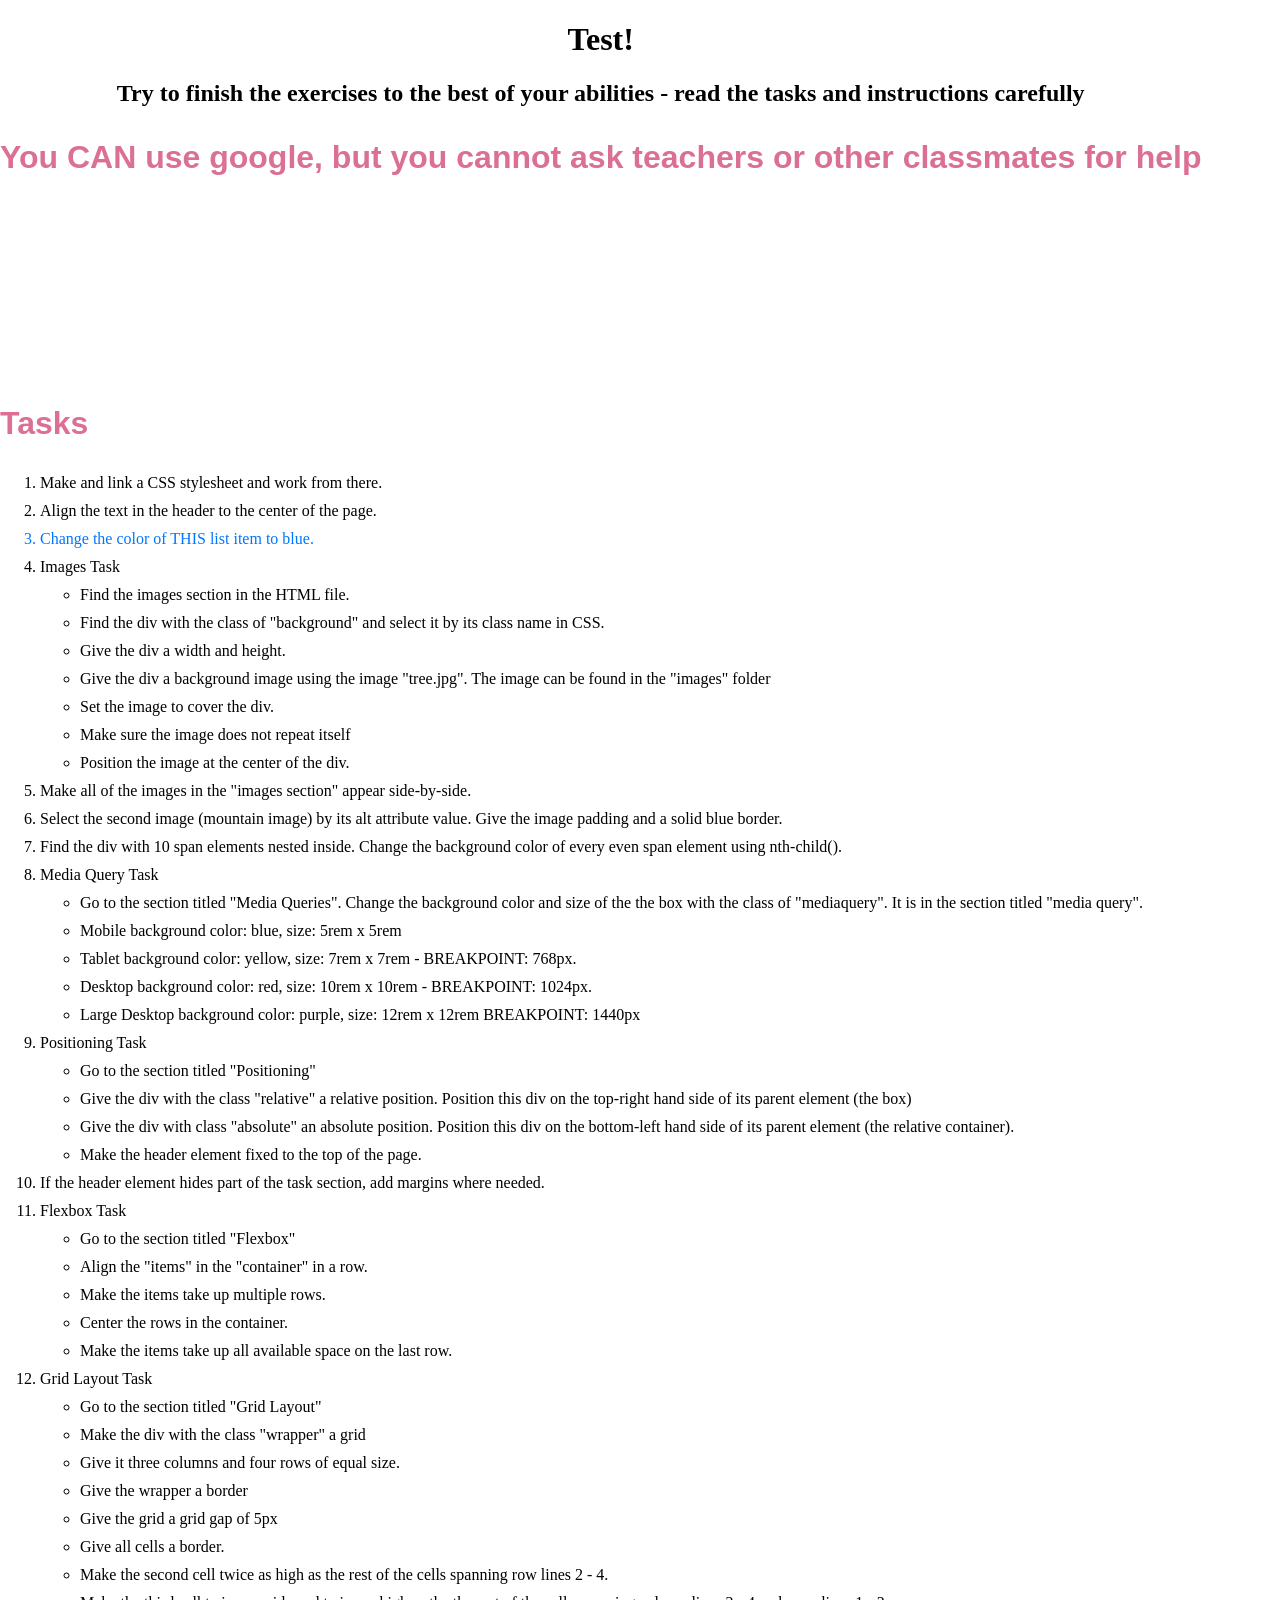
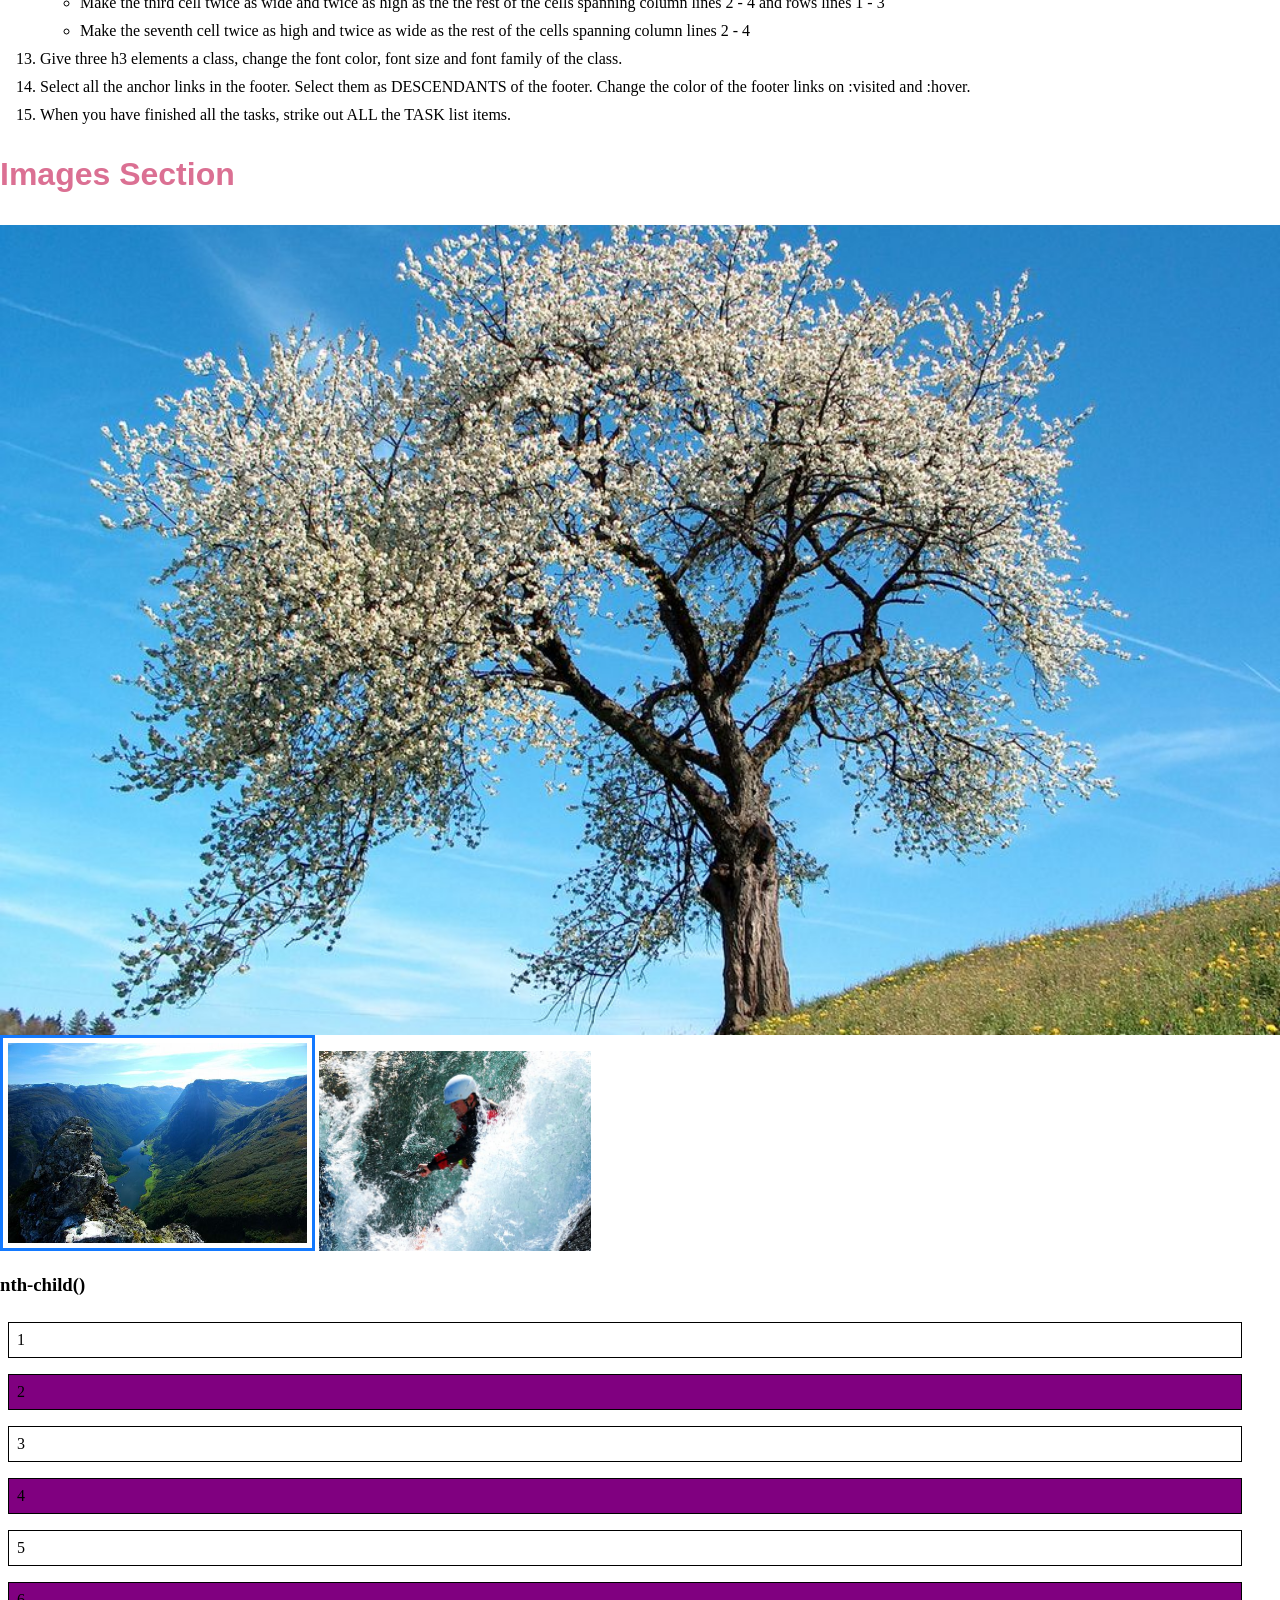
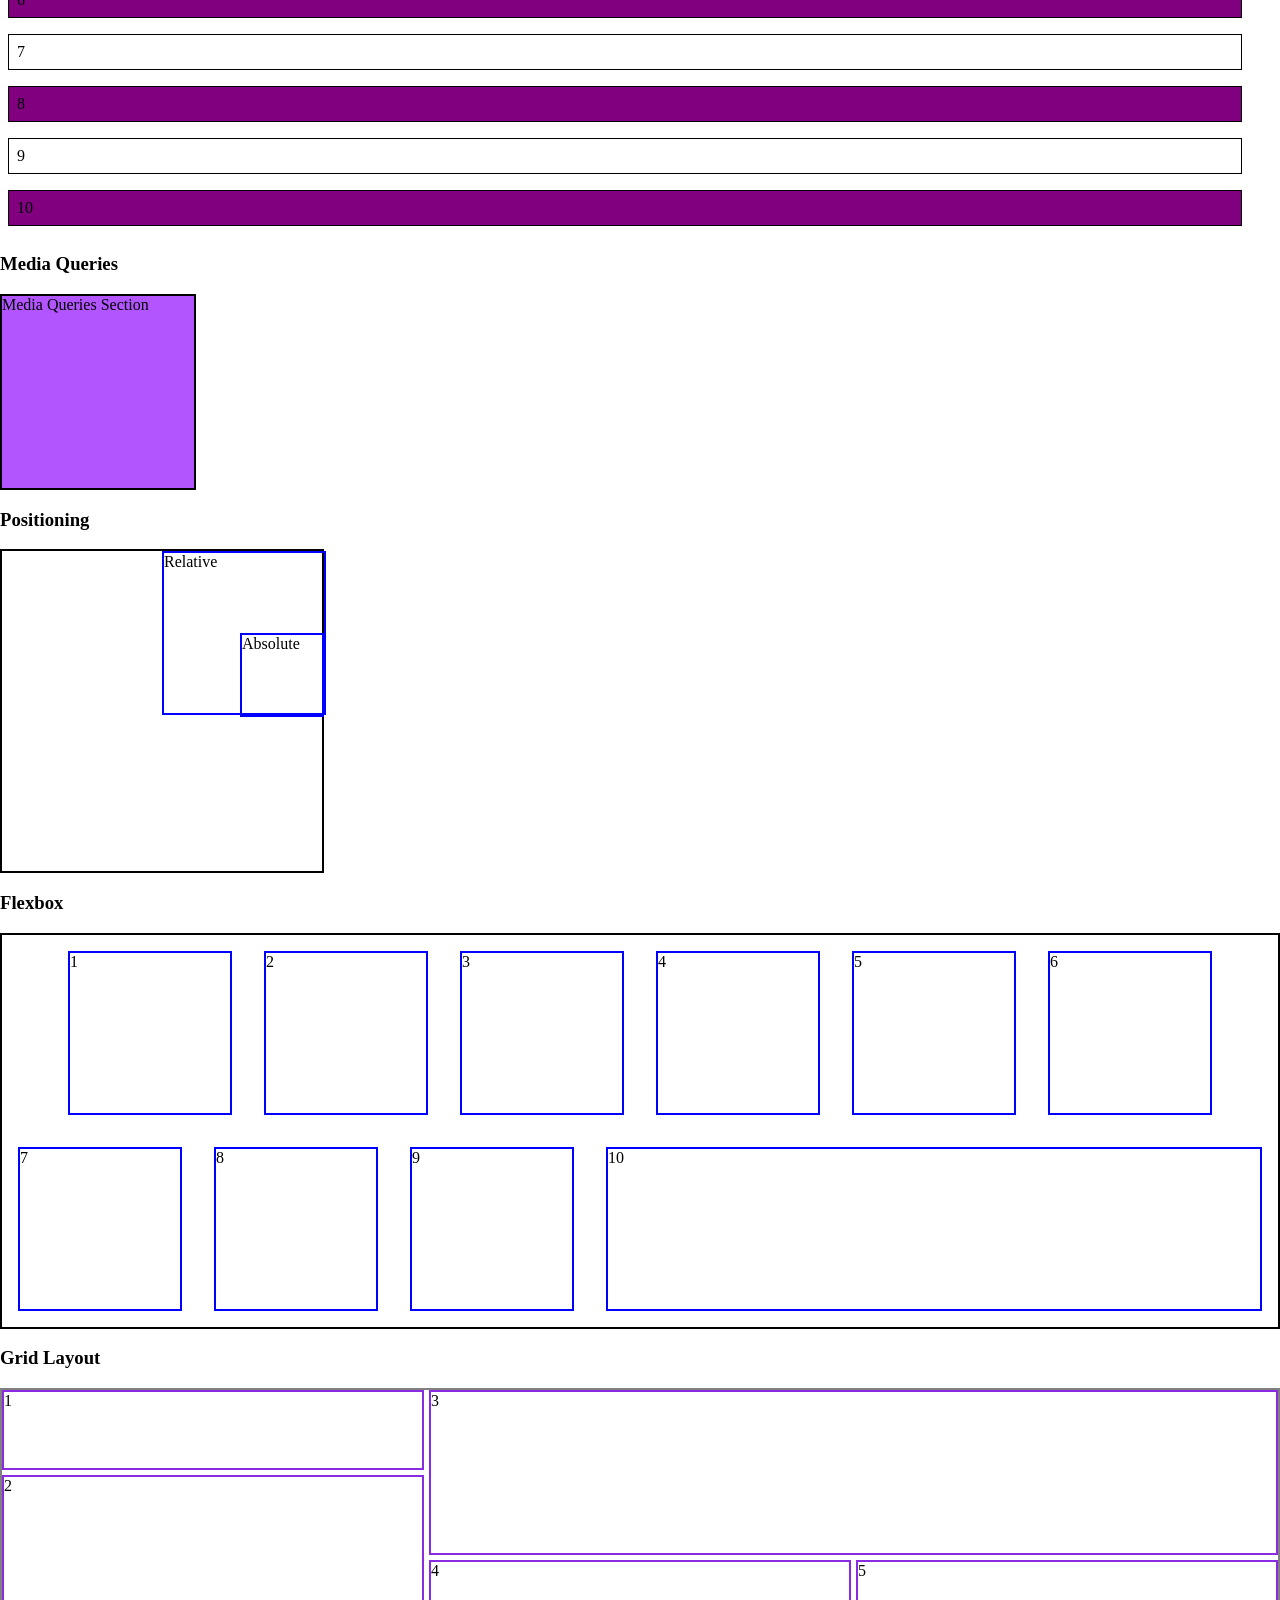
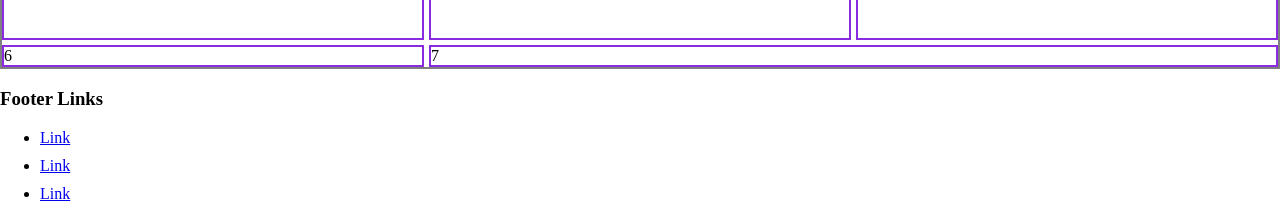
<file: test-module2/answers_angie/index.html>
<!DOCTYPE html>
<html lang="en">
<head>
    <meta charset="UTF-8">
    <meta name="viewport" content="width=device-width, initial-scale=1.0">
    <meta http-equiv="X-UA-Compatible" content="ie=edge">
    <link rel="stylesheet" href="style.css">
    <title>Test!</title>

    <style>

        /* default style for test */

        header {
            background-color: white;
        }

        li {
            margin-bottom: 10px;
        }

        span {
            width: 95%;
           padding: .5rem;
            border: 1px solid black;
            margin: .5rem;
            display: inline-block;
        }
              
        .container {
            border: 2px solid black;
        }

        .item {
            border: 2px solid blue;
            height: 10rem;
            width: 10rem;
            margin: 1rem;  
        }

        .mediaquery {
            border: 2px solid black;
        }

        .box {
            border: 2px solid black;
            height: 20rem;
            width: 20rem;
        }
        
        .relative, .absolute {
            border: 2px solid blue;
        }

        .relative {
            height: 10rem;
            width: 10rem;
        }

        .absolute {
            height: 5rem;
            width: 5rem;
        }


    </style>
</head>
<body>

    <header>
        <h1>Test!</h1>
        <h2>Try to finish the exercises to the best of your abilities - read the tasks and instructions carefully</h2>
        <h3 class="htres">You CAN use google, but you cannot ask teachers or other classmates for help</h3>
    </header>

    <main>
        <h3 class="htres">Tasks</h3>
        <ol>
            <li>Make and link a CSS stylesheet and work from there.</li>
            <li>Align the text in the header to the center of the page.</li>
            <li>Change the color of THIS list item to blue.</li>
            <li>Images Task</li>
                <ul>
                    <li>Find the images section in the HTML file.</li>
                    <li>Find the div with the class of "background" and select it by its class name in CSS.</li>
                    <li>Give the div a width and height.</li>
                    <li>Give the div a background image using the image "tree.jpg". The image can be found in the "images" folder</li>
                    <li>Set the image to cover the div.</li>
                    <li>Make sure the image does not repeat itself</li>
                    <li>Position the image at the center of the div.</li>
                </ul>
            <li>Make all of the images in the "images section" appear side-by-side.</li>
            <li>Select the second image (mountain image) by its alt attribute value. Give the image padding and a solid blue border.</li>
            <li>Find the div with 10 span elements nested inside. Change the background color of every even span element using nth-child().</li>
            <li>Media Query Task</li>
                <ul>
                    <li>Go to the section titled "Media Queries". Change the background color and size of the the box with the class of "mediaquery". It is in the section titled "media query".</li>
                    <li>Mobile background color: blue, size: 5rem x 5rem</li>
                    <li>Tablet background color: yellow, size: 7rem x 7rem - BREAKPOINT: 768px.</li>
                    <li>Desktop background color: red, size: 10rem x 10rem - BREAKPOINT: 1024px.</li>
                    <li>Large Desktop background color: purple, size: 12rem x 12rem BREAKPOINT: 1440px</li>
                </ul>

                <li>Positioning Task</li>
                <ul>
                    <li>Go to the section titled "Positioning"</li>
                    <li>Give the div with the class "relative" a relative position. Position this div on the top-right hand side of its parent element (the box)</li>
                    <li>Give the div with class "absolute" an absolute position. Position this div on the bottom-left hand side of its parent element (the relative container).</li>
                    <li>Make the header element fixed to the top of the page.</li>
                </ul>

                <li>If the header element hides part of the task section, add margins where needed.</li>
    
            <li>Flexbox Task </li>
                <ul>
                    <li>Go to the section titled "Flexbox"</li>
                    <li>Align the "items" in the "container" in a row. </li>
                    <li>Make the items take up multiple rows.</li>
                    <li>Center the rows in the container.</li>
                    <li>Make the items take up all available space on the last row.</li>
                </ul>  
        
            <li>Grid Layout Task</li>
                <ul>
                    <li>Go to the section titled "Grid Layout"</li>
                    <li>Make the div with the class "wrapper" a grid</li>
                    <li>Give it three columns and four rows of equal size.</li> 
                    <li>Give the wrapper a border</li>
                    <li>Give the grid a grid gap of 5px</li>
                    <li>Give all cells a border.</li>
                    <li>Make the second cell twice as high as the rest of the cells spanning row lines 2 - 4.</li>
                    <li>Make the third cell twice as wide and twice as high as the the rest of the cells spanning column lines 2 - 4 and rows lines 1 - 3</li>
                    <li>Make the seventh cell twice as high and twice as wide as the rest of the cells spanning column lines 2 - 4</li>
                </ul>

            <li>Give three h3 elements a class, change the font color, font size and font family of the class.</li>
            <li>Select all the anchor links in the footer. Select them as DESCENDANTS of the footer. Change the color of the footer links on :visited and :hover.</li>
            <li>When you have finished all the tasks, strike out ALL the TASK list items.</li>
        </ol>

    </main>

    <!-- Images Section -->
    <section class="images">
        <h3 class="htres">Images Section</h3>        
        <div class="background"></div>
        <img height="200" src="images/mountain.jpg" alt="Image2">
        <img height="200" src="images/surfer.jpg" alt="Image3">
    </section>

<!-- Span -->
<h3>nth-child()</h3>
<div class="col">
    <span>1</span>
    <span>2</span>
    <span>3</span>
    <span>4</span>
    <span>5</span>
    <span>6</span>
    <span>7</span>
    <span>8</span>
    <span>9</span>
    <span>10</span>
</div>

<!-- Media Queries -->
<h3>Media Queries</h3>
<div class="mediaquery">Media Queries Section</div>

<!-- Positioning -->
<h3>Positioning</h3>
<div class="box">
<div class="relative">Relative
    <div class="absolute">Absolute</div>
</div>
</div>

<!-- Flexbox -->
<h3>Flexbox</h3>
<div class="container">
    <div class="item">1</div>
    <div class="item">2</div>
    <div class="item">3</div>
    <div class="item">4</div>
    <div class="item">5</div>
    <div class="item">6</div>
    <div class="item">7</div>
    <div class="item">8</div>
    <div class="item">9</div>
    <div class="item">10</div>
</div>


<!-- Grid -->
<h3>Grid Layout</h3>
<div class="wrapper">
    <div class="cellone">1</div>
    <div class="celltwo">2</div>
    <div class="cellthree">3</div>
    <div class="cellfour">4</div>
    <div class="cellfive">5</div>
    <div class="cellsix">6</div>
    <div class="cellseven">7</div>
</div>



<!-- Descendants -->
<h3>Footer Links</h3>
<footer>
    <ul>
        <li><a href="#">Link</a></li>
        <li><a href="#">Link</a></li>
        <li><a href="#">Link</a></li>
    </ul>
</footer>

</body>
</html>
</file>
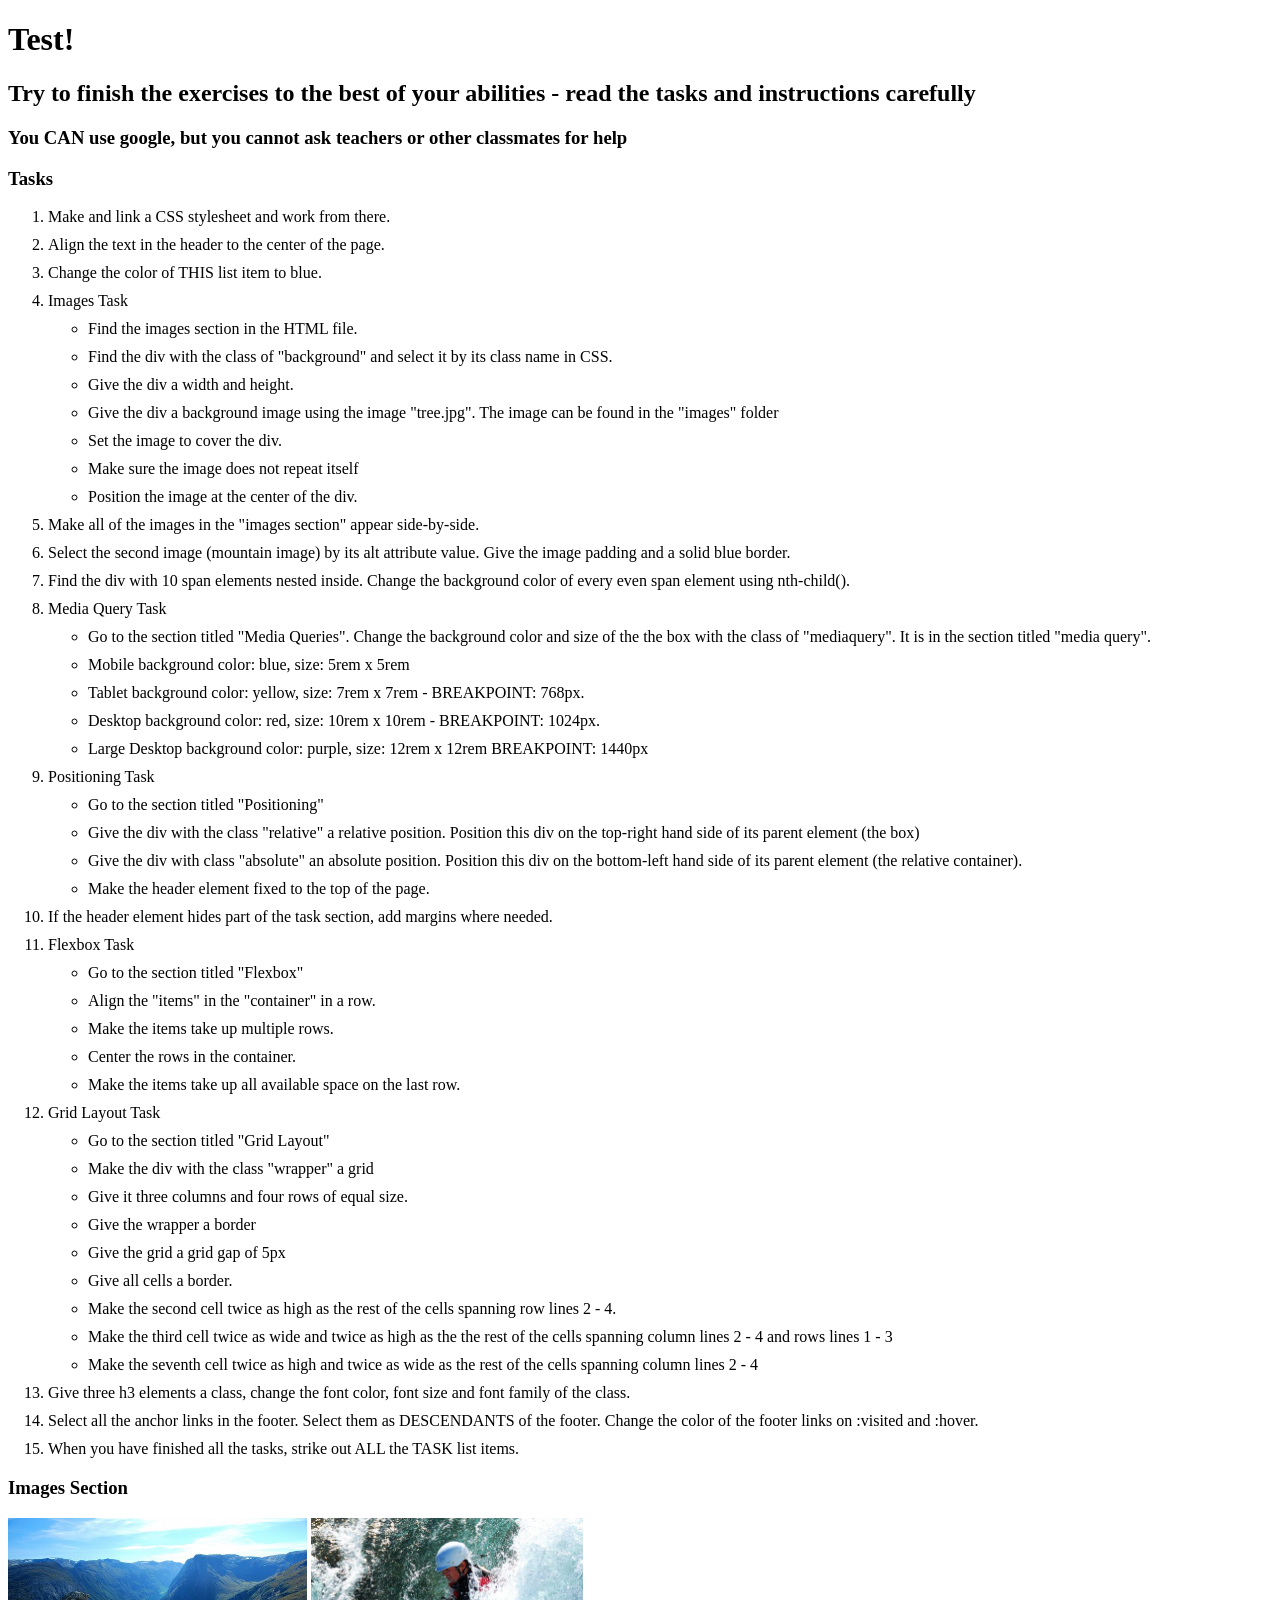
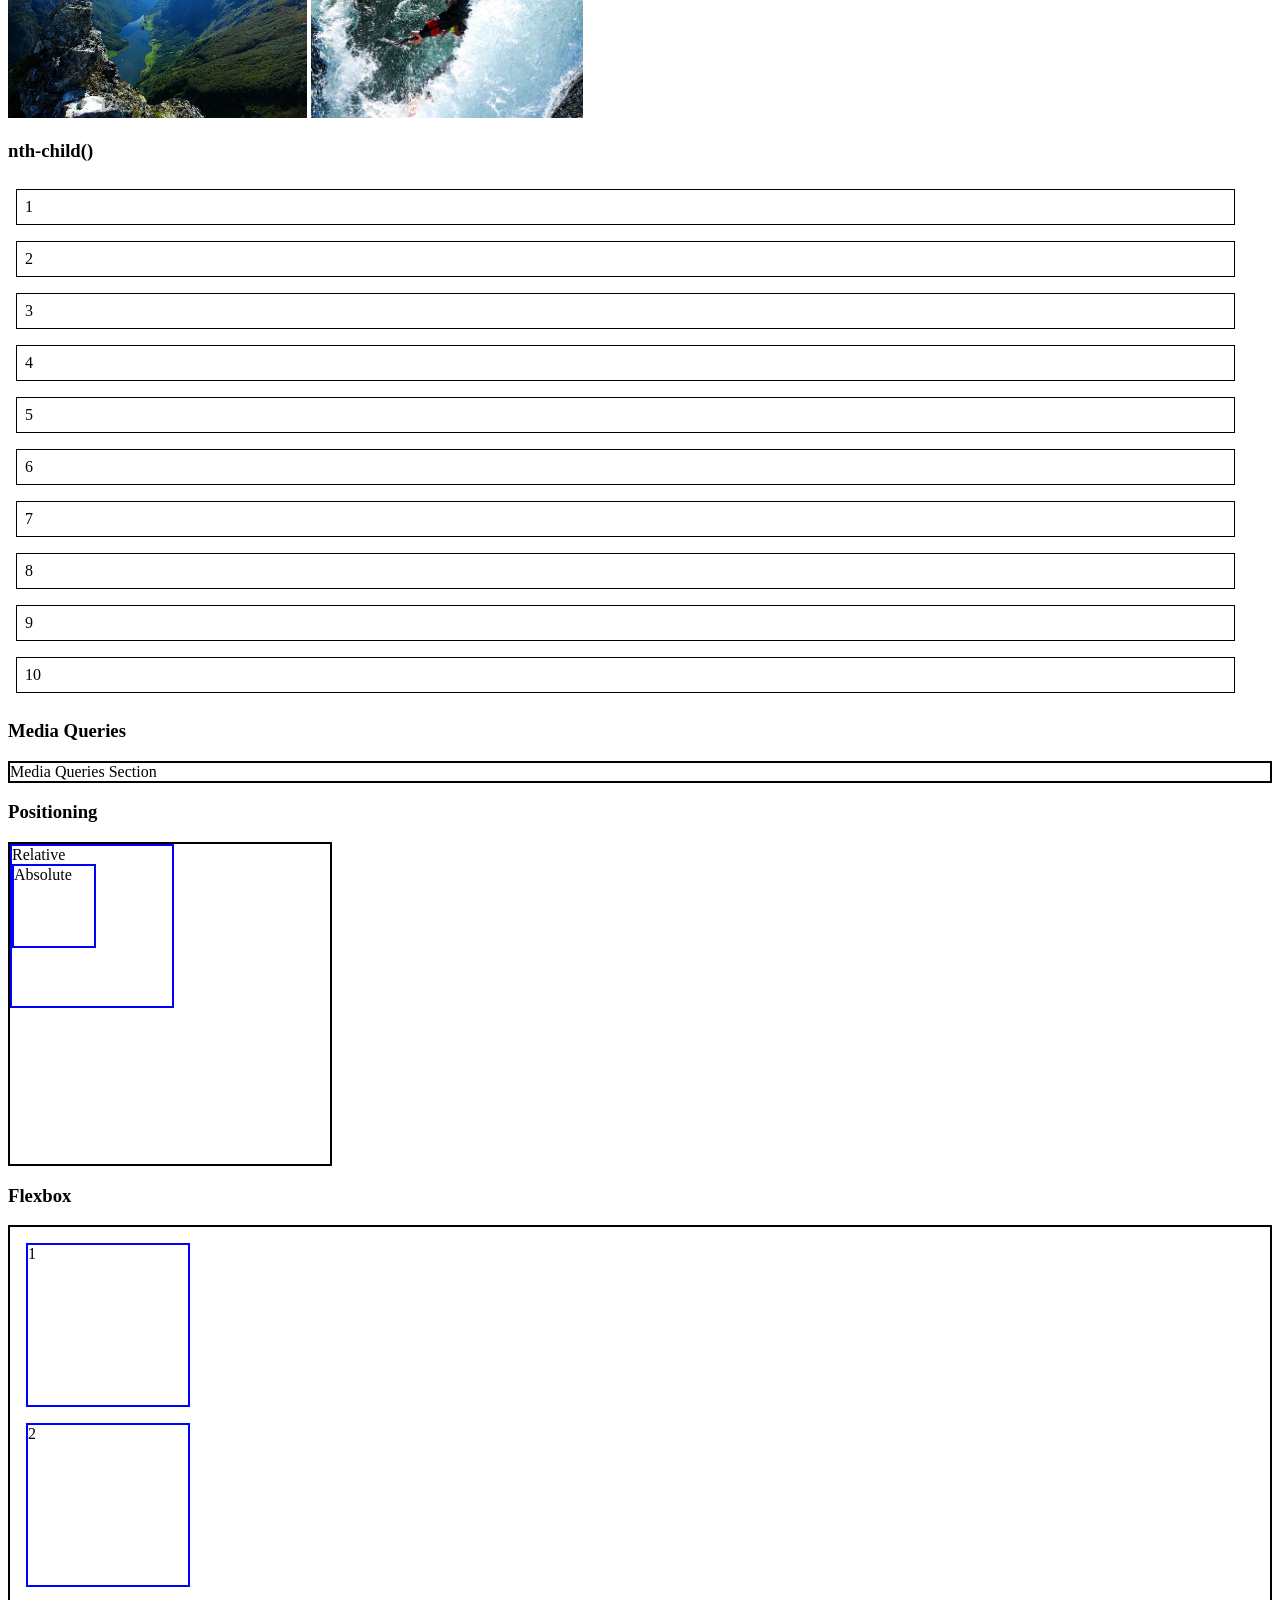
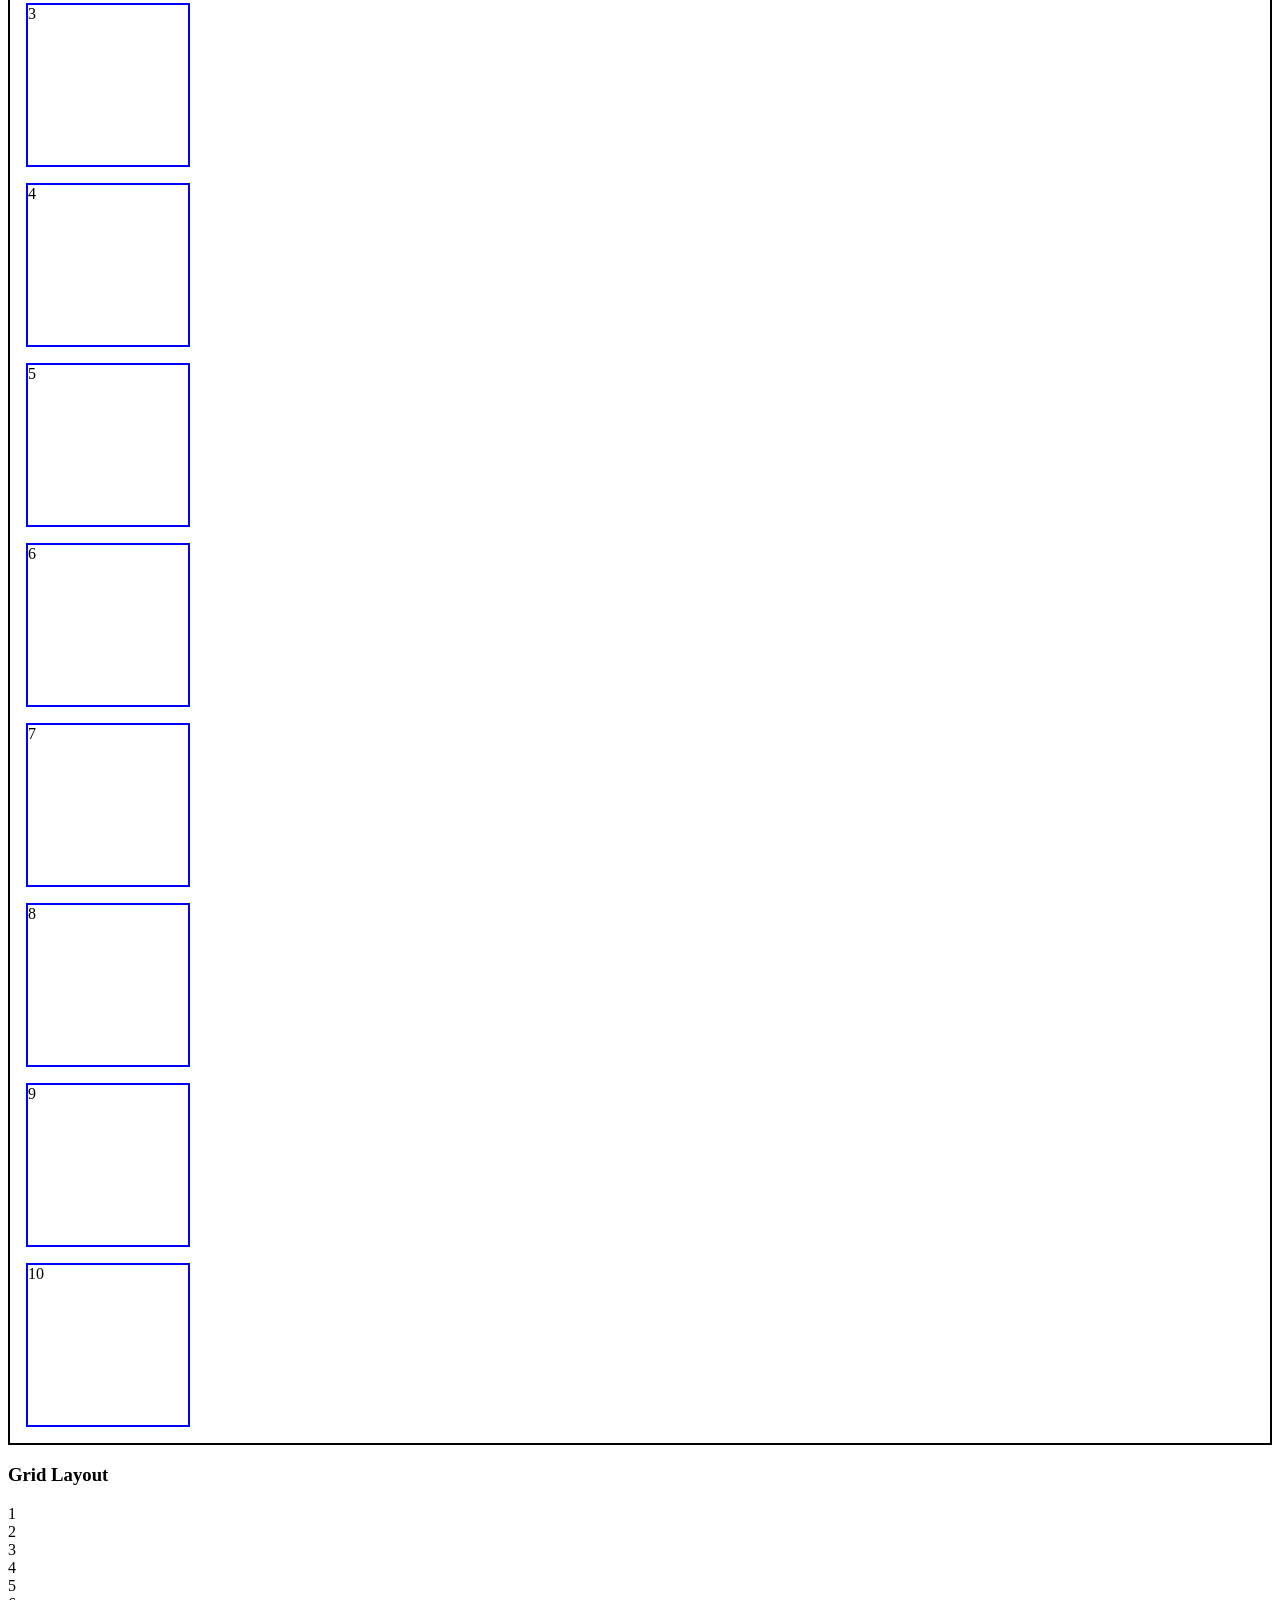
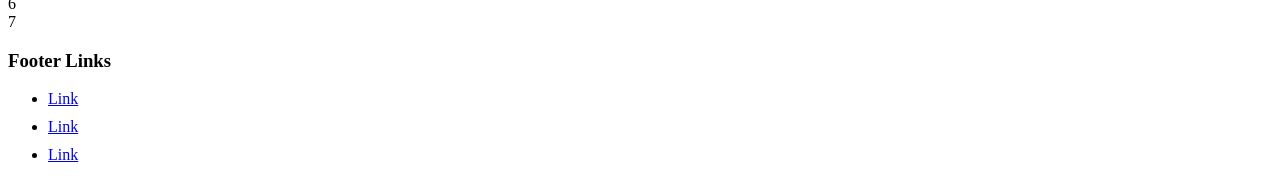
<file: test-module2/test/index.html>
<!DOCTYPE html>
<html lang="en">
<head>
    <meta charset="UTF-8">
    <meta name="viewport" content="width=device-width, initial-scale=1.0">
    <meta http-equiv="X-UA-Compatible" content="ie=edge">
    <title>Test!</title>

    <style>

        /* default style for test */

        header {
            background-color: white;
        }

        li {
            margin-bottom: 10px;
        }

        span {
            width: 95%;
           padding: .5rem;
            border: 1px solid black;
            margin: .5rem;
            display: inline-block;
        }
              
        .container {
            border: 2px solid black;
        }

        .item {
            border: 2px solid blue;
            height: 10rem;
            width: 10rem;
            margin: 1rem;  
        }

        .mediaquery {
            border: 2px solid black;
        }

        .box {
            border: 2px solid black;
            height: 20rem;
            width: 20rem;
        }
        
        .relative, .absolute {
            border: 2px solid blue;
        }

        .relative {
            height: 10rem;
            width: 10rem;
        }

        .absolute {
            height: 5rem;
            width: 5rem;
        }


    </style>
</head>
<body>

    <header>
        <h1>Test!</h1>
        <h2>Try to finish the exercises to the best of your abilities - read the tasks and instructions carefully</h2>
        <h3>You CAN use google, but you cannot ask teachers or other classmates for help</h3>
    </header>

    <main>
        <h3>Tasks</h3>
        <ol>
            <li>Make and link a CSS stylesheet and work from there.</li>
            <li>Align the text in the header to the center of the page.</li>
            <li>Change the color of THIS list item to blue.</li>
            <li>Images Task</li>
                <ul>
                    <li>Find the images section in the HTML file.</li>
                    <li>Find the div with the class of "background" and select it by its class name in CSS.</li>
                    <li>Give the div a width and height.</li>
                    <li>Give the div a background image using the image "tree.jpg". The image can be found in the "images" folder</li>
                    <li>Set the image to cover the div.</li>
                    <li>Make sure the image does not repeat itself</li>
                    <li>Position the image at the center of the div.</li>
                </ul>
            <li>Make all of the images in the "images section" appear side-by-side.</li>
            <li>Select the second image (mountain image) by its alt attribute value. Give the image padding and a solid blue border.</li>
            <li>Find the div with 10 span elements nested inside. Change the background color of every even span element using nth-child().</li>
            <li>Media Query Task</li>
                <ul>
                    <li>Go to the section titled "Media Queries". Change the background color and size of the the box with the class of "mediaquery". It is in the section titled "media query".</li>
                    <li>Mobile background color: blue, size: 5rem x 5rem</li>
                    <li>Tablet background color: yellow, size: 7rem x 7rem - BREAKPOINT: 768px.</li>
                    <li>Desktop background color: red, size: 10rem x 10rem - BREAKPOINT: 1024px.</li>
                    <li>Large Desktop background color: purple, size: 12rem x 12rem BREAKPOINT: 1440px</li>
                </ul>

                <li>Positioning Task</li>
                <ul>
                    <li>Go to the section titled "Positioning"</li>
                    <li>Give the div with the class "relative" a relative position. Position this div on the top-right hand side of its parent element (the box)</li>
                    <li>Give the div with class "absolute" an absolute position. Position this div on the bottom-left hand side of its parent element (the relative container).</li>
                    <li>Make the header element fixed to the top of the page.</li>
                </ul>

                <li>If the header element hides part of the task section, add margins where needed.</li>
    
            <li>Flexbox Task </li>
                <ul>
                    <li>Go to the section titled "Flexbox"</li>
                    <li>Align the "items" in the "container" in a row. </li>
                    <li>Make the items take up multiple rows.</li>
                    <li>Center the rows in the container.</li>
                    <li>Make the items take up all available space on the last row.</li>
                </ul>  
        
            <li>Grid Layout Task</li>
                <ul>
                    <li>Go to the section titled "Grid Layout"</li>
                    <li>Make the div with the class "wrapper" a grid</li>
                    <li>Give it three columns and four rows of equal size.</li> 
                    <li>Give the wrapper a border</li>
                    <li>Give the grid a grid gap of 5px</li>
                    <li>Give all cells a border.</li>
                    <li>Make the second cell twice as high as the rest of the cells spanning row lines 2 - 4.</li>
                    <li>Make the third cell twice as wide and twice as high as the the rest of the cells spanning column lines 2 - 4 and rows lines 1 - 3</li>
                    <li>Make the seventh cell twice as high and twice as wide as the rest of the cells spanning column lines 2 - 4</li>
                </ul>

            <li>Give three h3 elements a class, change the font color, font size and font family of the class.</li>
            <li>Select all the anchor links in the footer. Select them as DESCENDANTS of the footer. Change the color of the footer links on :visited and :hover.</li>
            <li>When you have finished all the tasks, strike out ALL the TASK list items.</li>
        </ol>

    </main>

    <!-- Images Section -->
    <section class="images">
        <h3>Images Section</h3>        
        <div class="background"></div>
        <img height="200" src="images/mountain.jpg" alt="Image 2">
        <img height="200" src="images/surfer.jpg" alt="Image 3">
    </section>

<!-- Span -->
<h3>nth-child()</h3>
<div>
    <span>1</span>
    <span>2</span>
    <span>3</span>
    <span>4</span>
    <span>5</span>
    <span>6</span>
    <span>7</span>
    <span>8</span>
    <span>9</span>
    <span>10</span>
</div>

<!-- Media Queries -->
<h3>Media Queries</h3>
<div class="mediaquery">Media Queries Section</div>

<!-- Positioning -->
<h3>Positioning</h3>
<div class="box">
<div class="relative">Relative
    <div class="absolute">Absolute</div>
</div>
</div>

<!-- Flexbox -->
<h3>Flexbox</h3>
<div class="container">
    <div class="item">1</div>
    <div class="item">2</div>
    <div class="item">3</div>
    <div class="item">4</div>
    <div class="item">5</div>
    <div class="item">6</div>
    <div class="item">7</div>
    <div class="item">8</div>
    <div class="item">9</div>
    <div class="item">10</div>
</div>


<!-- Grid -->
<h3>Grid Layout</h3>
<div class="wrapper">
    <div class="cell one">1</div>
    <div class="cell two">2</div>
    <div class="cell three">3</div>
    <div class="cell four">4</div>
    <div class="cell five">5</div>
    <div class="cell six">6</div>
    <div class="cell seven">7</div>
</div>



<!-- Descendants -->
<h3>Footer Links</h3>
<footer>
    <ul>
        <li><a href="#">Link</a></li>
        <li><a href="#">Link</a></li>
        <li><a href="#">Link</a></li>
    </ul>
</footer>

</body>
</html>
</file>
<file: test-module2/answers_angie/style.css>
body {
    margin: 0;
    padding: 0;
    border: border-box;
}
header {
    text-align: center;
    position: fixed;
    top: 0;
}
.htres {
    font-family: sans-serif;
    font-size: 2rem;
    color: palevioletred;
}
main {
    margin-top: 45vh;
}
ol>li:nth-child(3) {
    color: rgb(0, 119, 255);
}
.background {
    background-image: url("images/tree.jpg");
    background-position: center;
    background-repeat: no-repeat;
    background-size: cover;
    width: 100vw;
    height: 90vh;
}
.images {
    display: flex;
    display: block;
}
img[alt~="Image2"] {
    padding: 5px;
    border: 3px solid rgb(19, 121, 255);
}
.col span:nth-child(even) {
    background-color: purple;
}
.relative {
    position: relative;
    left: 10em;
}
.absolute {
    position: absolute;
    top: 5em;
    right: 0;
}
.container {
    display: flex;
    flex-flow: row wrap;
    justify-content: center;
}
.item:nth-of-type(10) { flex-grow: 2; }

.wrapper {
    border: 2px solid gray;
    display: grid;
    grid-gap: 5px;
    grid-template-columns: auto auto auto;
    grid-template-rows: 5em 5em 5em;
}
.celltwo {
    grid-row-start: 2;
    grid-row-end: 4;
}
.cellthree {
    grid-column-start: 2;
    grid-column-end: 4;
    grid-row-start: 1;
    grid-row-end: 3;
}
.cellseven {
    grid-column-start: 2;
    grid-column-end: 4;
}
.wrapper div {
    border: 2px solid blueviolet;
}

@media only screen and (max-width: 480px) {
    .mediaquery {
        background-color: rgb(141, 204, 255);
        width: 5rem;
        height: 5rem;
    }
}
@media only screen and (min-width: 481px) and (max-width: 768px) {
    .mediaquery {
        background-color: rgb(247, 255, 141);
        width: 7rem;
        height: 7rem;
    }
}
@media only screen and (min-width: 769px) and (max-width: 1024px) {
    .mediaquery {
        background-color: rgb(255, 85, 85);
        width: 10rem;
        height: 10rem;
    }
}
@media only screen and (min-width: 1025px) and (max-width: 1440px) {
    .mediaquery {
        background-color: rgb(178, 85, 255);
        width: 12rem;
        height: 12rem;
    }
}
</file>
